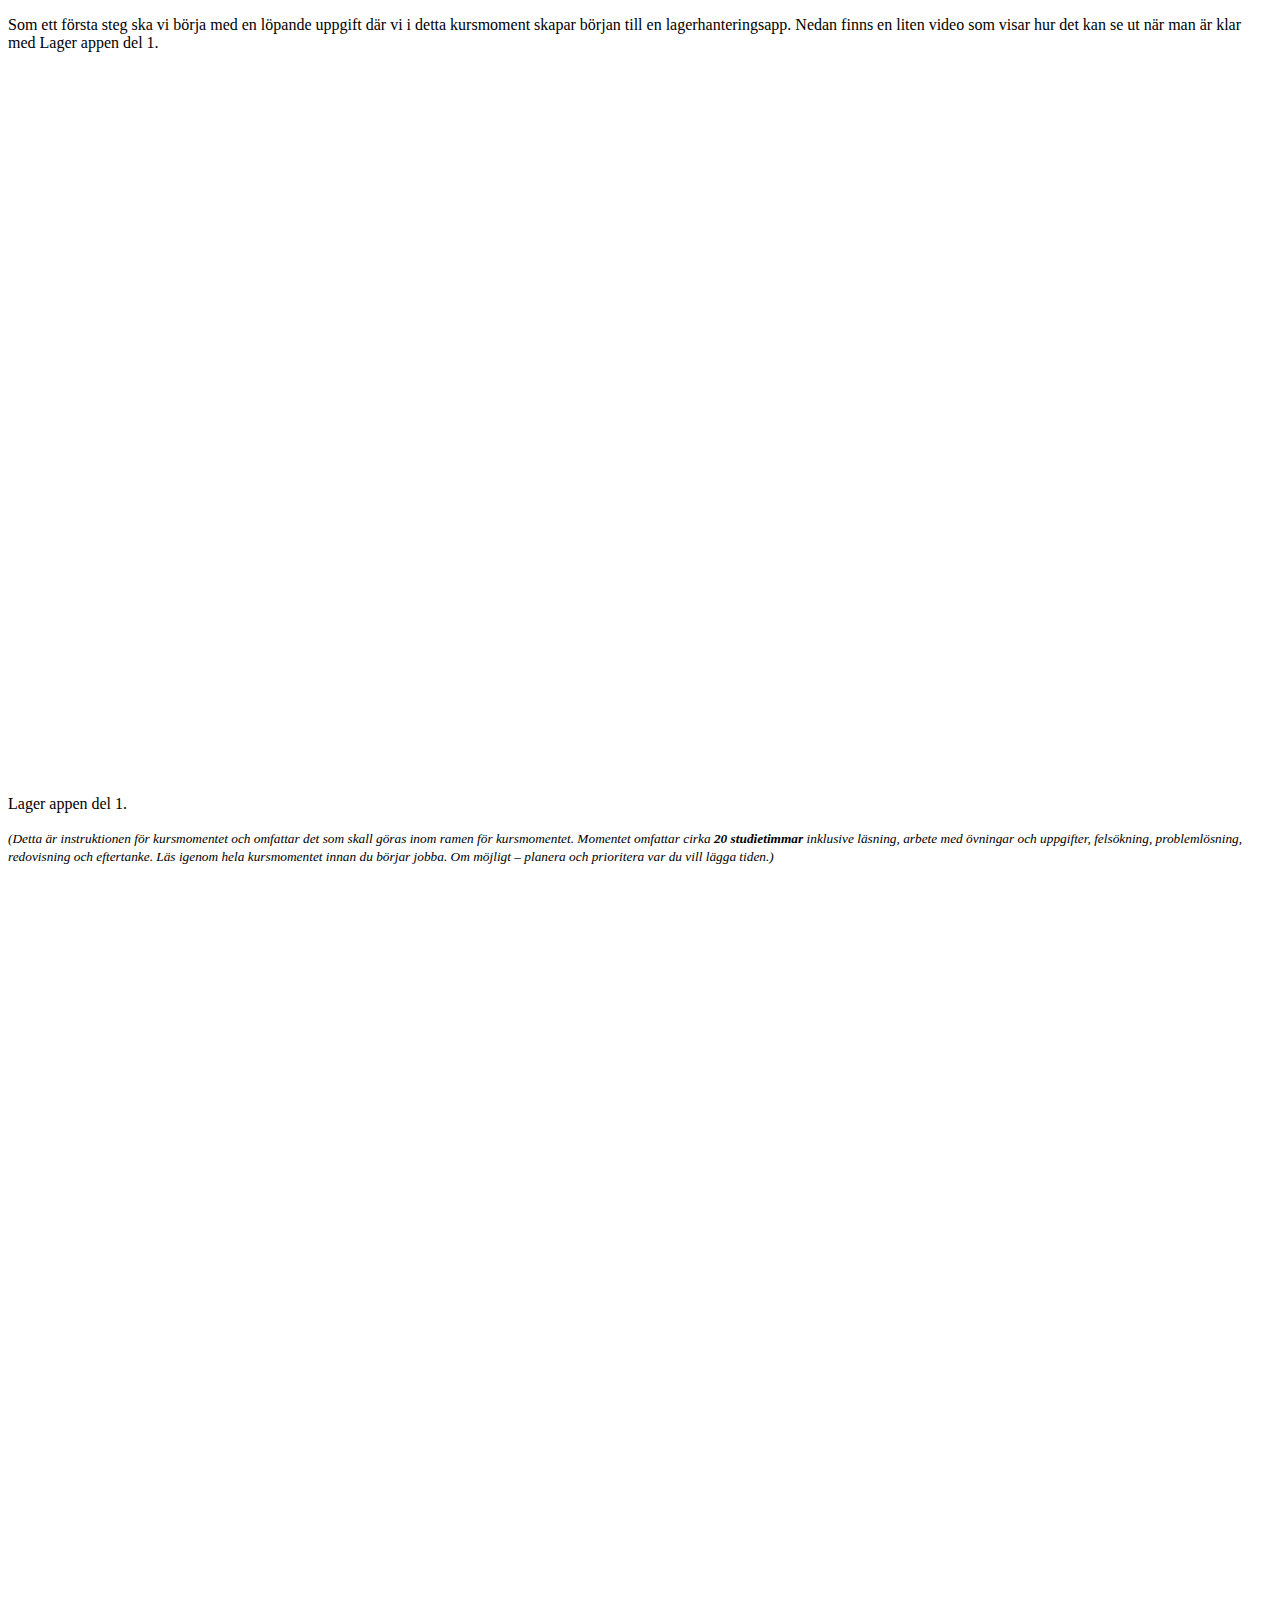
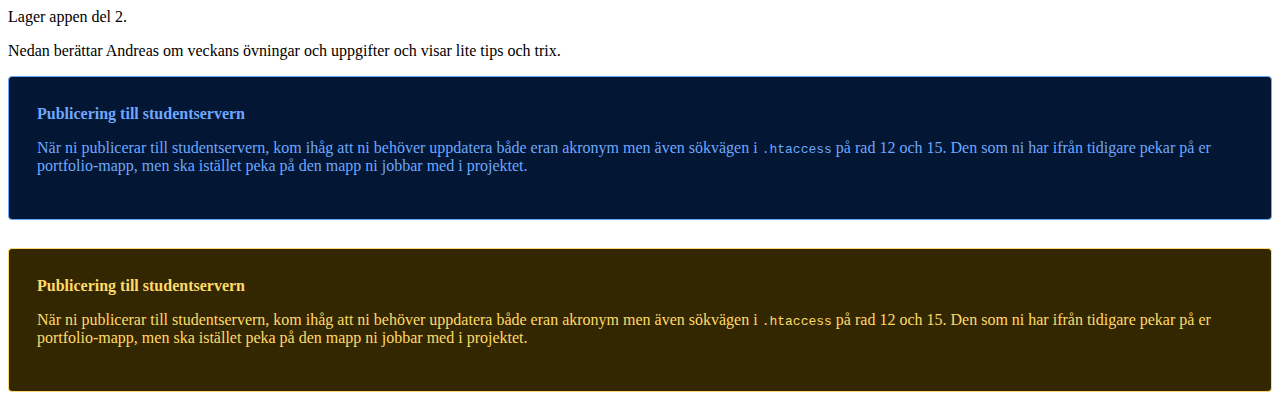
<file: test/index.html>
<!doctype html>
<html lang="sv">
<head>
    <meta charset="utf-8">
    <meta name="viewport" content="width=device-width, initial-scale=1, shrink-to-fit=no">
    <title>Lager-Components</title>

    <link rel="stylesheet" href="style.css" />
</head>
<body>
    <div id="test">
        <p>Som ett första steg ska vi börja med en löpande uppgift där vi i detta kursmoment skapar början till en lagerhanteringsapp. Nedan finns en liten video som visar hur det kan se ut när man är klar med Lager appen del 1.</p>
        <p>[YOUTUBE src=6Fni0LwEI10 width=630 caption=”Lager appen del 1.”]</p>
        <p><small><i>(Detta är instruktionen för kursmomentet och omfattar det som skall göras inom ramen för kursmomentet. Momentet omfattar cirka <strong>20 studietimmar</strong> inklusive läsning, arbete med övningar och uppgifter, felsökning, problemlösning, redovisning och eftertanke. Läs igenom hela kursmomentet innan du börjar jobba. Om möjligt – planera och prioritera var du vill lägga tiden.)</i></small></p>
        <p>[YOUTUBE src=QAvD-vRgSaU width=630 caption=”Lager appen del 2.”]</p>
        <p>Nedan berättar Andreas om veckans övningar och uppgifter och visar lite tips och trix.</p>

        <p>[INFO]
            <strong>Publicering till studentservern</strong></p>
        <p>När ni publicerar till studentservern, kom ihåg att ni behöver uppdatera både eran akronym men även sökvägen i <code class="language-plaintext highlighter-rouge">.htaccess</code> på rad 12 och 15. Den som ni har ifrån tidigare pekar på er portfolio-mapp, men ska istället peka på den mapp ni jobbar med i projektet.</p>
        <p>[/INFO]</p>

        <p>[WARNING]
            <strong>Publicering till studentservern</strong></p>
            <p>När ni publicerar till studentservern, kom ihåg att ni behöver uppdatera både eran akronym men även sökvägen i <code class="language-plaintext highlighter-rouge">.htaccess</code> på rad 12 och 15. Den som ni har ifrån tidigare pekar på er portfolio-mapp, men ska istället peka på den mapp ni jobbar med i projektet.</p>
            <p>[/WARNING]</p>
    </div>

    <script type="module">
        import { parseYoutube, parseInfo, parseWarning } from "../js/parse.js";

        const article = document.getElementById("test");

        parseYoutube(article);
        parseInfo(article);
        parseWarning(article);
    </script>
</body>
</html>
</file>
<file: test/style.css>
.embed-container {
    position: relative;
    padding-bottom: 56.25%;
    height: 0;
    overflow: hidden;
    max-width: 100%;
}

.embed-container iframe,
.embed-container object,
.embed-container embed {
    position: absolute;
    top: 0;
    left: 0;
    width: 100%;
    height: 100%;
    border: none;
}

.info {
    background-color: rgb(3, 22, 51);
    color: rgb(110, 168, 254);
    border-radius: 4px;
    padding: 1.75rem;
    border: 1px solid rgb(110, 168, 254);
    margin-bottom: 1.75rem;
}

.warning {
    background-color: rgb(51, 39, 1);
    color: rgb(255, 218, 106);
    border-radius: 4px;
    padding: 1.75rem;
    border: 1px solid rgb(255, 218, 106);
    margin-bottom: 1.75rem;
}
</file>
